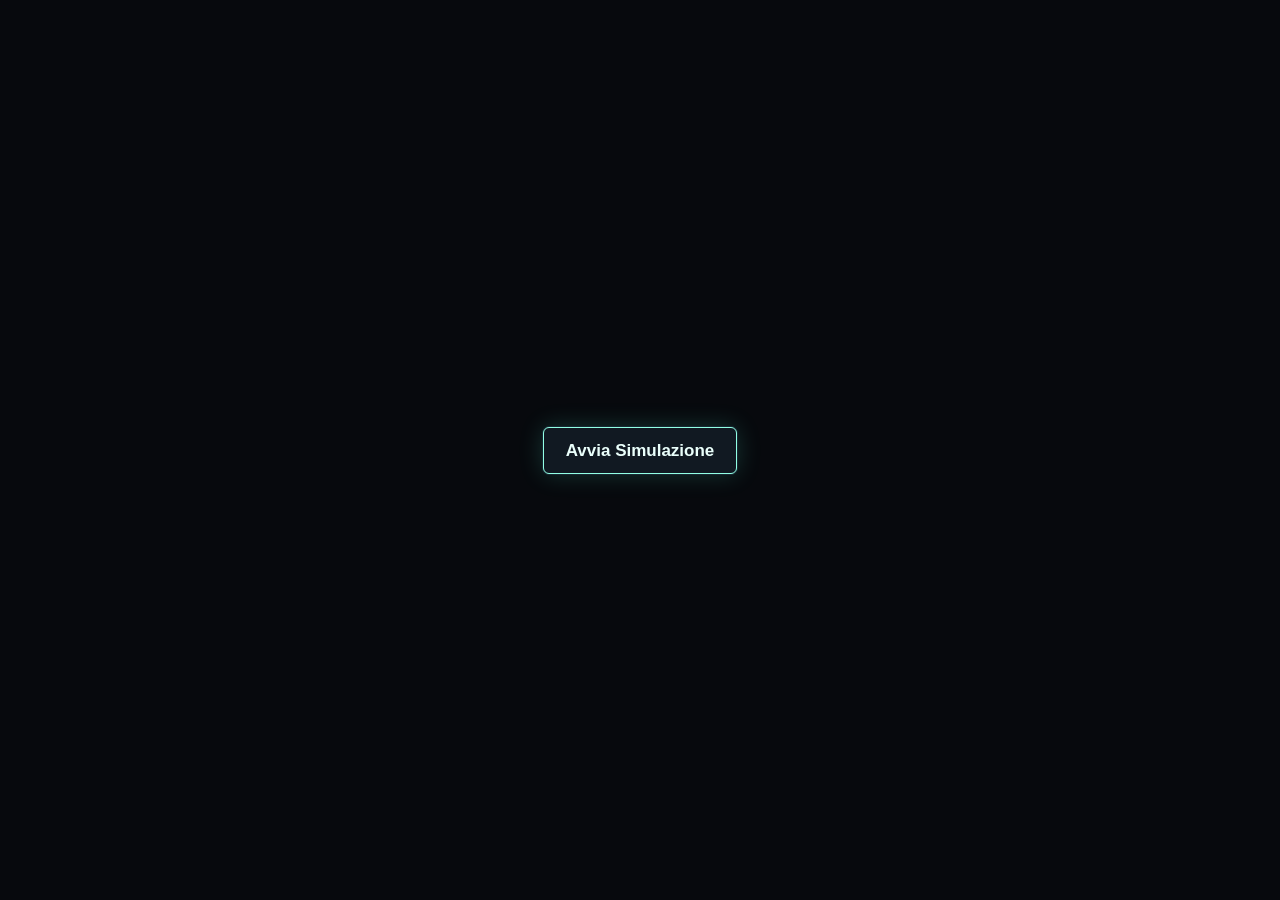
<file: walking-simulator/index.html>
<!doctype html>
<html lang="it">
<head>
  <meta charset="utf-8" />
  <meta name="viewport" content="width=device-width, initial-scale=1" />
  <title>Harmony Walking Simulator</title>
  <link rel="stylesheet" href="style.css" />
</head>
<body>
  <main id="shell">
    <canvas id="game" width="960" height="540" aria-label="Harmony walking simulator"></canvas>
    <section id="splash" class="splash">
      <button id="startButton" type="button">Avvia Simulazione</button>
    </section>
  </main>
  <script src="game.js?v=20260605-1014"></script>
</body>
</html>
</file>
<file: walking-simulator/style.css>
* {
  box-sizing: border-box;
}

html,
body {
  width: 100%;
  height: 100%;
  margin: 0;
  overflow: hidden;
  background: #06080b;
  font-family: Arial, Helvetica, sans-serif;
}

#shell {
  position: relative;
  width: 100vw;
  height: 100vh;
  display: grid;
  place-items: center;
  background: #05070a;
}

#game {
  width: min(100vw, 177.78vh);
  height: min(100vh, 56.25vw);
  image-rendering: pixelated;
  background: #0a0c10;
}

.splash {
  position: absolute;
  inset: 0;
  display: grid;
  place-items: center;
  background: #07090d;
}

.splash.hidden {
  display: none;
}

button {
  border: 1px solid #91ffe4;
  border-radius: 6px;
  padding: 14px 22px;
  background: #111922;
  color: #eafffb;
  font: 700 17px/1 Arial, Helvetica, sans-serif;
  cursor: pointer;
  box-shadow: 0 0 0 1px #172832, 0 0 24px rgba(92, 255, 221, 0.18);
}

button:hover {
  background: #16232e;
}
</file>
